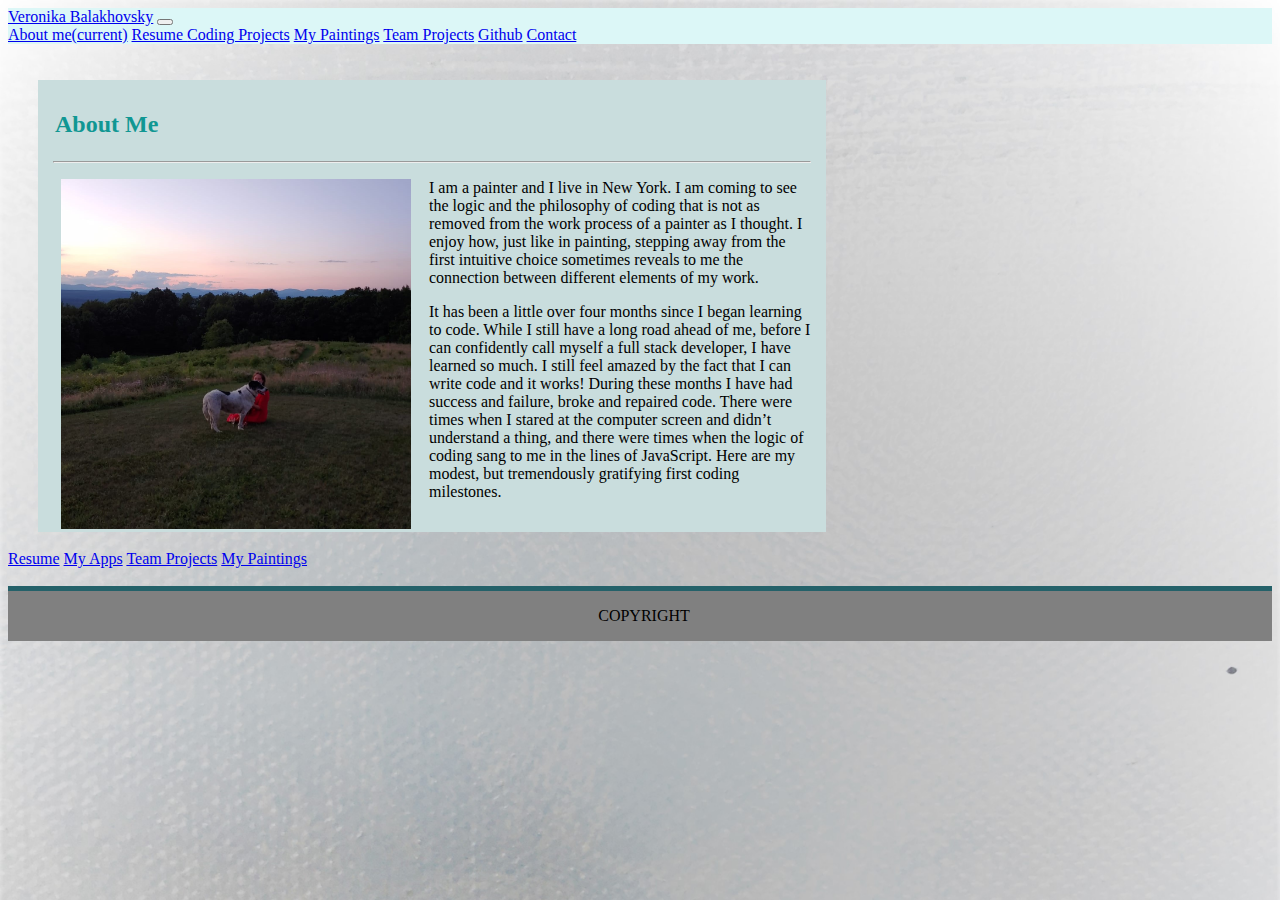
<file: index.html>
<!DOCTYPE html>
<html lang="en">
<head>
    <meta charset="UTF-8">
    <meta name="viewport" content="width=device-width, initial-scale=1.0">
    <link rel="stylesheet" href="https://cdn.jsdelivr.net/npm/bootstrap@4.5.3/dist/css/bootstrap.min.css" integrity="sha384-TX8t27EcRE3e/ihU7zmQxVncDAy5uIKz4rEkgIXeMed4M0jlfIDPvg6uqKI2xXr2" crossorigin="anonymous">
    <link rel="stylesheet" href="styles.css">
     
    <title>About me</title>
</head>
<body>
  <nav class="navbar navbar-expand-lg navbar-light bg-light">
    <a class="navbar-brand" href="#">Veronika Balakhovsky</a>
    <button class="navbar-toggler" type="button" data-toggle="collapse" data-target="#navbarNavAltMarkup" aria-controls="navbarNavAltMarkup" aria-expanded="false" aria-label="Toggle navigation">
      <span class="navbar-toggler-icon"></span>
    </button>
    <div class="collapse navbar-collapse" id="navbarNavAltMarkup">
      <div class="navbar-nav ml-auto">
        <a class="nav-link active" href="index.html">About me<span class="sr-only">(current)</span></a>
        <a class="nav-link" href="resume.html">Resume </a>
        <a class="nav-link" href="apps.html">Coding Projects</a>
        <a class="nav-link" href="art.html">My Paintings</a>
        <a class="nav-link" href="prjct.html">Team Projects</a>
        <a class="nav-link" href="https://github.com/vbalakhovsky">Github</a>
        <a class="nav-link" href="contact.html">Contact</a>
      </div>
    </div>
  </nav>

<br>
<br>
     
     
      <div class="wrapper">
        <h1>About Me</h1>
        <hr>

<img src="VB.JPG" width="200" height="200" alt="river" class="aboutmeimage img-fluid mx 5">

<p>I am a painter and I live in New York. I am coming to see the logic and the philosophy of coding that is not as removed from the work process of a painter as I thought.  I enjoy how, just like in painting, stepping away from the first intuitive choice sometimes reveals to me the connection between different elements of my work. </p>

   <p> It has been a little over four months since I began learning to code. While I still have a long road ahead of me, before I can confidently call myself a full stack developer, I have learned so much. I still feel amazed by the fact that I can write code and it works! During these months I have had success and failure, broke and repaired code. There were times when I stared at the computer screen and didn’t understand a thing, and there were times when the logic of coding sang to me in the lines of JavaScript. Here are my modest, but tremendously gratifying first coding milestones.   
  </p>
  

      </div>
      <br>

<div class = "buttonField">
     <a class="btn" href="resume.html">Resume</a>
      <a class="btn" href="apps.html">My Apps</a>
      <a class="btn" href="prjct.html">Team Projects</a>
      <a class="btn" href="art.html">My Paintings</a>
      <br>
    </div>

      
      <br>
      <footer>
        <p>COPYRIGHT</p> 
        </footer>
    </body>
</html>
</file>
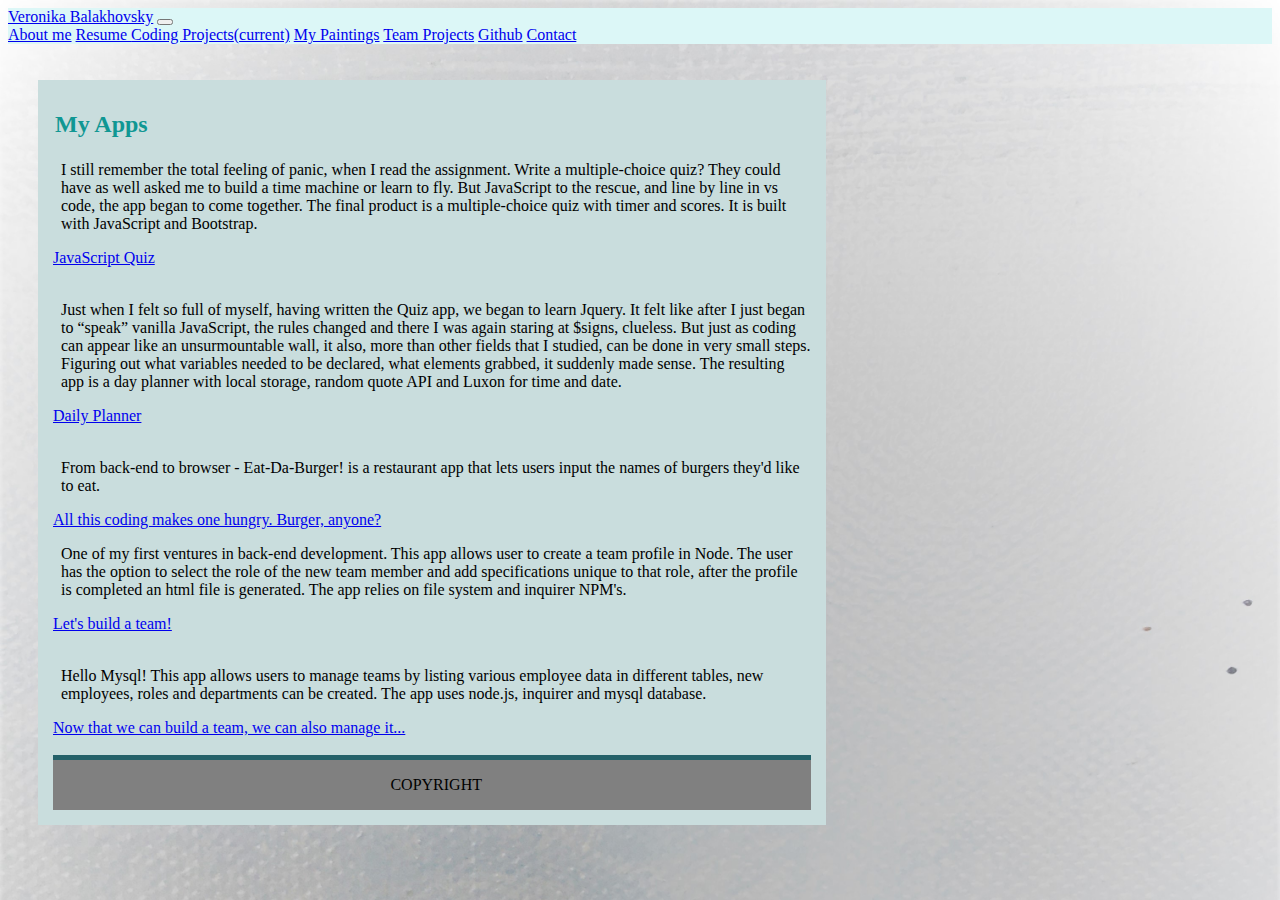
<file: apps.html>
<!DOCTYPE html>
<html lang="en">
<head>
    <meta charset="UTF-8">
    <meta name="viewport" content="width=device-width, initial-scale=1.0">
    <link rel="stylesheet" href="https://cdn.jsdelivr.net/npm/bootstrap@4.5.3/dist/css/bootstrap.min.css" integrity="sha384-TX8t27EcRE3e/ihU7zmQxVncDAy5uIKz4rEkgIXeMed4M0jlfIDPvg6uqKI2xXr2" crossorigin="anonymous">
    <link rel="stylesheet" href="styles.css">
     
    <title>About me</title>
</head>
<body>
  <nav class="navbar navbar-expand-lg navbar-light bg-light">
    <a class="navbar-brand" href="#">Veronika Balakhovsky</a>
    <button class="navbar-toggler" type="button" data-toggle="collapse" data-target="#navbarNavAltMarkup" aria-controls="navbarNavAltMarkup" aria-expanded="false" aria-label="Toggle navigation">
      <span class="navbar-toggler-icon"></span>
    </button>
    <div class="collapse navbar-collapse" id="navbarNavAltMarkup">
      <div class="navbar-nav ml-auto">
        <a class="nav-link active" href="#">About me</a>
        <a class="nav-link" href="resume.html">Resume </a>
        <a class="nav-link" href="apps.html">Coding Projects<span class="sr-only">(current)</span></a>
        <a class="nav-link" href="art.html">My Paintings</a>
        <a class="nav-link" href="prjct.html">Team Projects</a>
        <a class="nav-link" href="https://github.com/vbalakhovsky">Github</a>
        <a class="nav-link" href="contact.html">Contact</a>
      </div>
    </div>
  </nav>

<br>
<br>
     
     
      <div class="wrapper">
        <h1>My Apps</h1>
 

<div class = "buttonField">
    <p>I still remember the total feeling of panic, when I read the assignment. Write a multiple-choice quiz? They could have as well asked me to build a time machine or learn to fly. But JavaScript to the rescue, and line by line in vs code, the app began to come together. The final product is a multiple-choice quiz with timer and scores. It is built with JavaScript and Bootstrap.
  </p>
      <a class="btn" href="https://vbalakhovsky.github.io/Javascript-Quiz-in-Pink-and-Blue/">JavaScript Quiz</a>
      
      <br>
      <br>
   <p> Just when I felt so full of myself, having written the Quiz app, we began to learn Jquery. It felt like after I just began to “speak” vanilla JavaScript, the rules changed and there I was again staring at $signs, clueless. But just as coding can appear like an unsurmountable wall, it also, more than other fields that I studied, can be done in very small steps. Figuring out what variables needed to be declared, what elements grabbed, it suddenly made sense. The resulting app is a day planner with local storage, random quote API and Luxon for time and date. 
  </p>
  <a class="btn" href="https://vbalakhovsky.github.io/Day-Planner-in-JavaScript-with-Luxon/">Daily Planner</a>
      <br>

      <br>

      <p> From back-end to browser - Eat-Da-Burger! is a restaurant app that lets users input the names of burgers they'd like to eat.
      </p>
      <a class="btn" href="https://limitless-springs-21035.herokuapp.com/">All this coding makes one hungry. Burger, anyone?</a>
          <br>

      <p>  One of my first ventures in back-end development. This app allows user to create a team profile in Node. The user has the option to select the role of the new team member and add specifications unique to that role, after the profile is completed an html file is generated. The app relies on file system and inquirer NPM's.
      </p>
      <a class="btn" href="https://github.com/vbalakhovsky/Circus-Team-Profile-Generator">Let's build a team!</a>
          <br>

          <br>

          <p>  Hello Mysql! This app allows users to manage teams by listing various employee data in different tables, new employees, roles and departments can be created. The app uses node.js, inquirer and mysql database.
          </p>
          <a class="btn" href="https://github.com/vbalakhovsky/Employee-MGMT-System">Now that we can build a team, we can also manage it...</a>
              <br>

           

    </div>

      
      <br>
      <footer>
        <p>COPYRIGHT</p> 
        </footer>
    </body>
</html>
</file>
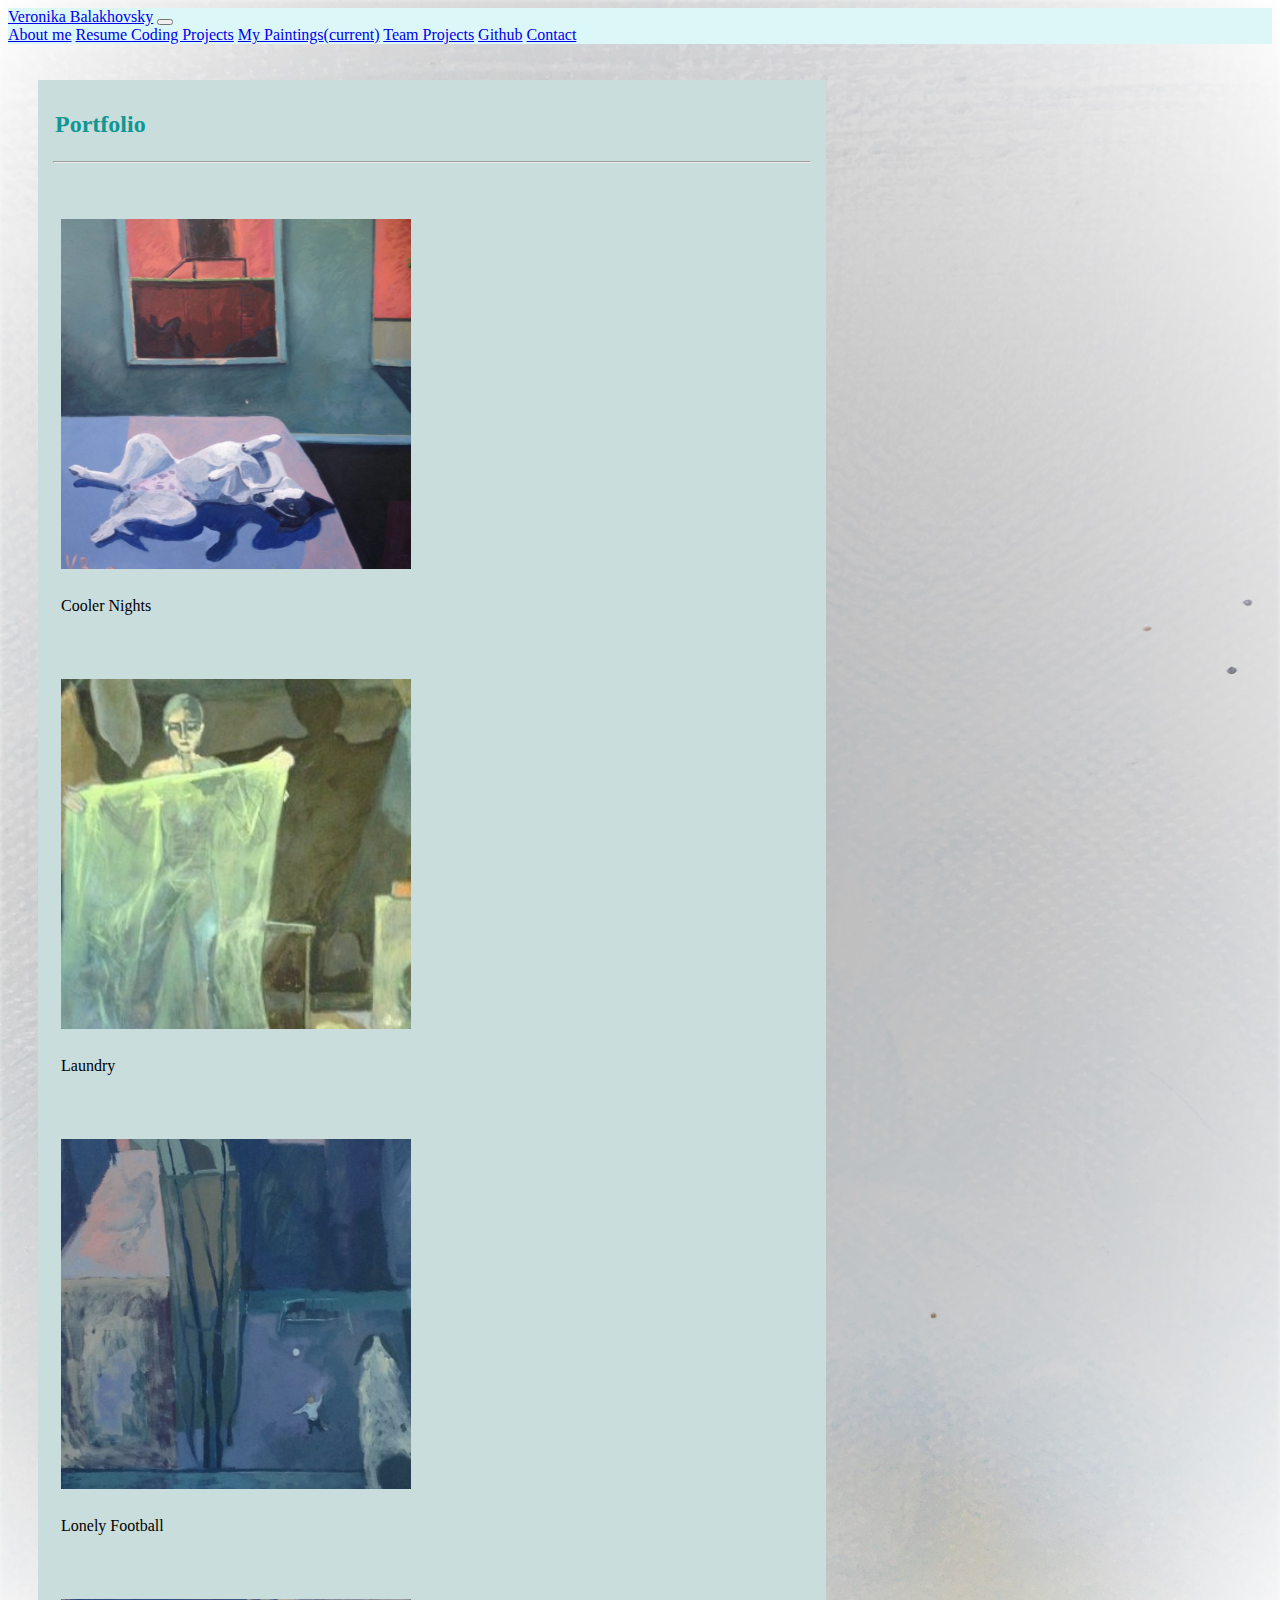
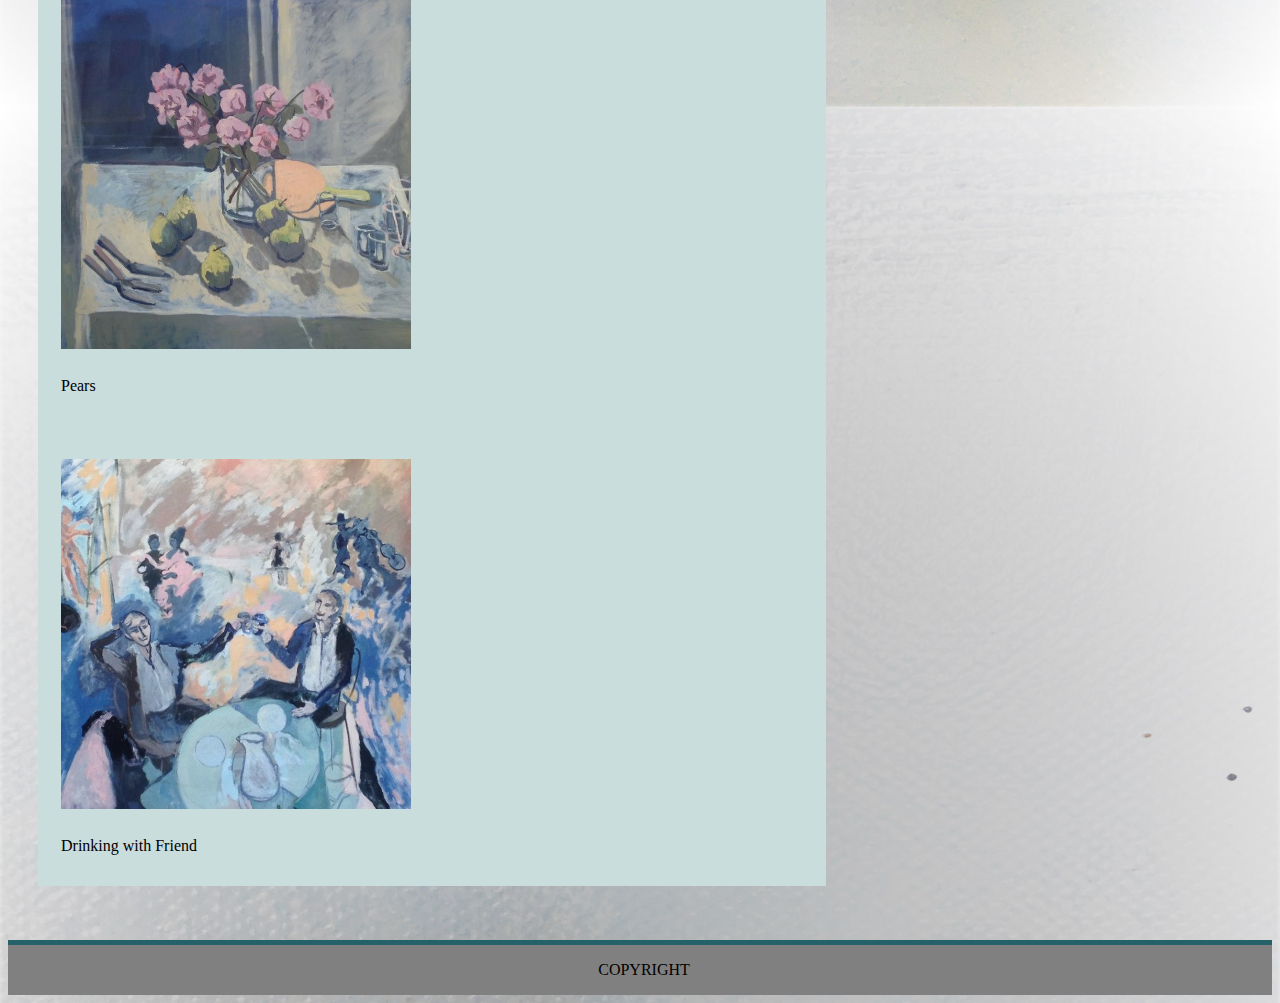
<file: art.html>
<!DOCTYPE html>
<html lang="en">
<head>
    <meta charset="UTF-8">
    <meta name="viewport" content="width=device-width, initial-scale=1.0">
    <link rel="stylesheet" href="https://cdn.jsdelivr.net/npm/bootstrap@4.5.3/dist/css/bootstrap.min.css" integrity="sha384-TX8t27EcRE3e/ihU7zmQxVncDAy5uIKz4rEkgIXeMed4M0jlfIDPvg6uqKI2xXr2" crossorigin="anonymous">
    <link rel="stylesheet" href="styles.css">
    <title>Portfolio</title>
    
   
</head>
<body>
    
  <nav class="navbar navbar-expand-lg navbar-light bg-light">
    <a class="navbar-brand" href="#">Veronika Balakhovsky</a>
    <button class="navbar-toggler" type="button" data-toggle="collapse" data-target="#navbarNavAltMarkup" aria-controls="navbarNavAltMarkup" aria-expanded="false" aria-label="Toggle navigation">
      <span class="navbar-toggler-icon"></span>
    </button>
    <div class="collapse navbar-collapse" id="navbarNavAltMarkup">
      <div class="navbar-nav ml-auto">
        <a class="nav-link active" href="#">About me</a>
        <a class="nav-link" href="resume.html">Resume </a>
        <a class="nav-link" href="apps.html">Coding Projects</a>
        <a class="nav-link" href="art.html">My Paintings<span class="sr-only">(current)</span></a>
        <a class="nav-link" href="prjct.html">Team Projects</a>
        <a class="nav-link" href="https://github.com/vbalakhovsky">Github</a>
        <a class="nav-link" href="contact.html">Contact</a>
      </div>
    </div>
  </nav>
      <br>
      <br>
      <div class="wrapper">
      <h1>Portfolio</h1>
      <hr>
      <div class="container">


        <div class="row">
          <div class="col no-padding" >  <img src="Cooler+Nights.jpg"  alt="portfolio pic" > 
          <p>Cooler Nights</p>
          
          </div>
          
          <div class="col no-padding"><img src="Laundry+Night.jpg"  alt="portfolio pic">
          <p>Laundry</p>
          
          </div>
          
          <div class="w-100"></div>
          <div class="col no-padding"><img src="Lonely+Football.jpg"  alt="portfolio pic">
          <p>Lonely Football</p>
          
          </div>
          
          <div class="col no-padding"><img src="Pears.jpg" alt="portfolio pic">
          
            <p>Pears </p>
          </div>
         
          <div class="col no-padding"><img src="Drinking+with+Friend.jpg" alt="portfolio pic">
          <p>Drinking with Friend</p>
          </div>
        </div>
      </div>
    </div>
    <br>
    <br>
      <br>
    <footer>
        <p>COPYRIGHT</p> 
        </footer>
        </body>
</html>
</file>
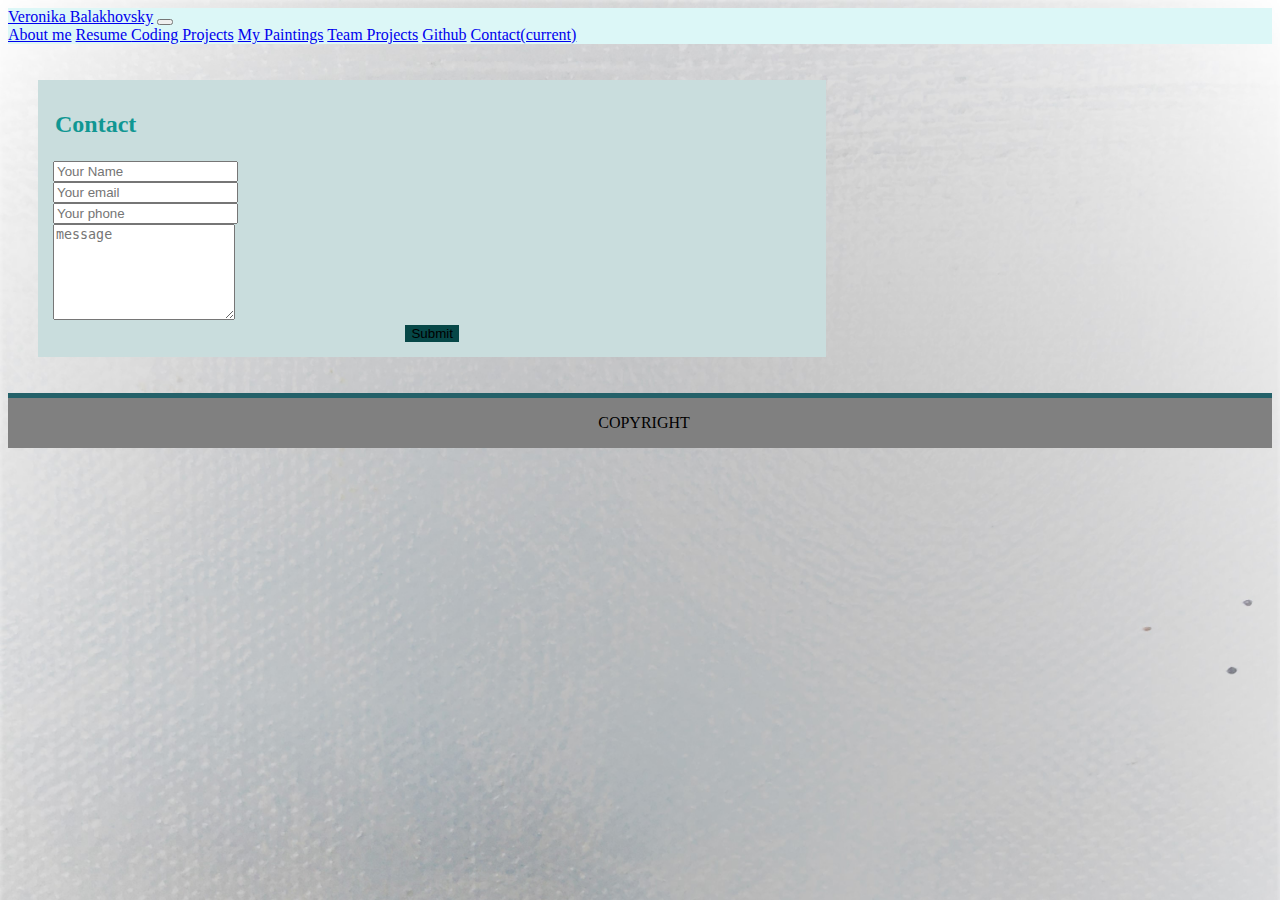
<file: contact.html>
<!DOCTYPE html>
<html lang="en">
<head>
    <meta charset="UTF-8">
    <meta name="viewport" content="width=device-width, initial-scale=1.0">
    <link rel="stylesheet" href="https://cdn.jsdelivr.net/npm/bootstrap@4.5.3/dist/css/bootstrap.min.css" integrity="sha384-TX8t27EcRE3e/ihU7zmQxVncDAy5uIKz4rEkgIXeMed4M0jlfIDPvg6uqKI2xXr2" crossorigin="anonymous">
    <link rel="stylesheet" href="styles.css">
    <title>Contact</title>
    
   
</head>
<body>
    
  <nav class="navbar navbar-expand-lg navbar-light bg-light">
    <a class="navbar-brand" href="#">Veronika Balakhovsky</a>
    <button class="navbar-toggler" type="button" data-toggle="collapse" data-target="#navbarNavAltMarkup" aria-controls="navbarNavAltMarkup" aria-expanded="false" aria-label="Toggle navigation">
      <span class="navbar-toggler-icon"></span>
    </button>
    <div class="collapse navbar-collapse" id="navbarNavAltMarkup">
      <div class="navbar-nav ml-auto">
        <a class="nav-link active" href="index.html">About me</a>
        <a class="nav-link" href="resume.html">Resume </a>
        <a class="nav-link" href="apps.html">Coding Projects</a>
        <a class="nav-link" href="art.html">My Paintings</a>
        <a class="nav-link" href="prjct.html">Team Projects</a>
        <a class="nav-link" href="https://github.com/vbalakhovsky">Github</a>
        <a class="nav-link" href="contact.html">Contact<span class="sr-only">(current)</span></a>
      </div>
    </div>
  </nav>
      
    <br><br>
    <div class="wrapper">
    <div class="container">
    <h1>Contact</h1>
<div class="row">
<div class="col-md-6">
    
    <form>
        <input type="text" name="text" placeholder="Your Name" class="form-control">
    <br>
    <input type="email" placeholder="Your email" class="form-control">
    <br>
    <input type="text" placeholder="Your phone" class="form-control">
    <br>
    <textarea rows="6" placeholder="message" class="form-control"></textarea>
    <br>
    <center>
        <input class="btn btn-primary" type="submit" value="Submit">
    </center>

</form>
</div>
</div>
</div>
</div>    
</div>
<br>
<br>
<footer>
<p>COPYRIGHT</p> 
</footer>
</body>

</html>
</file>
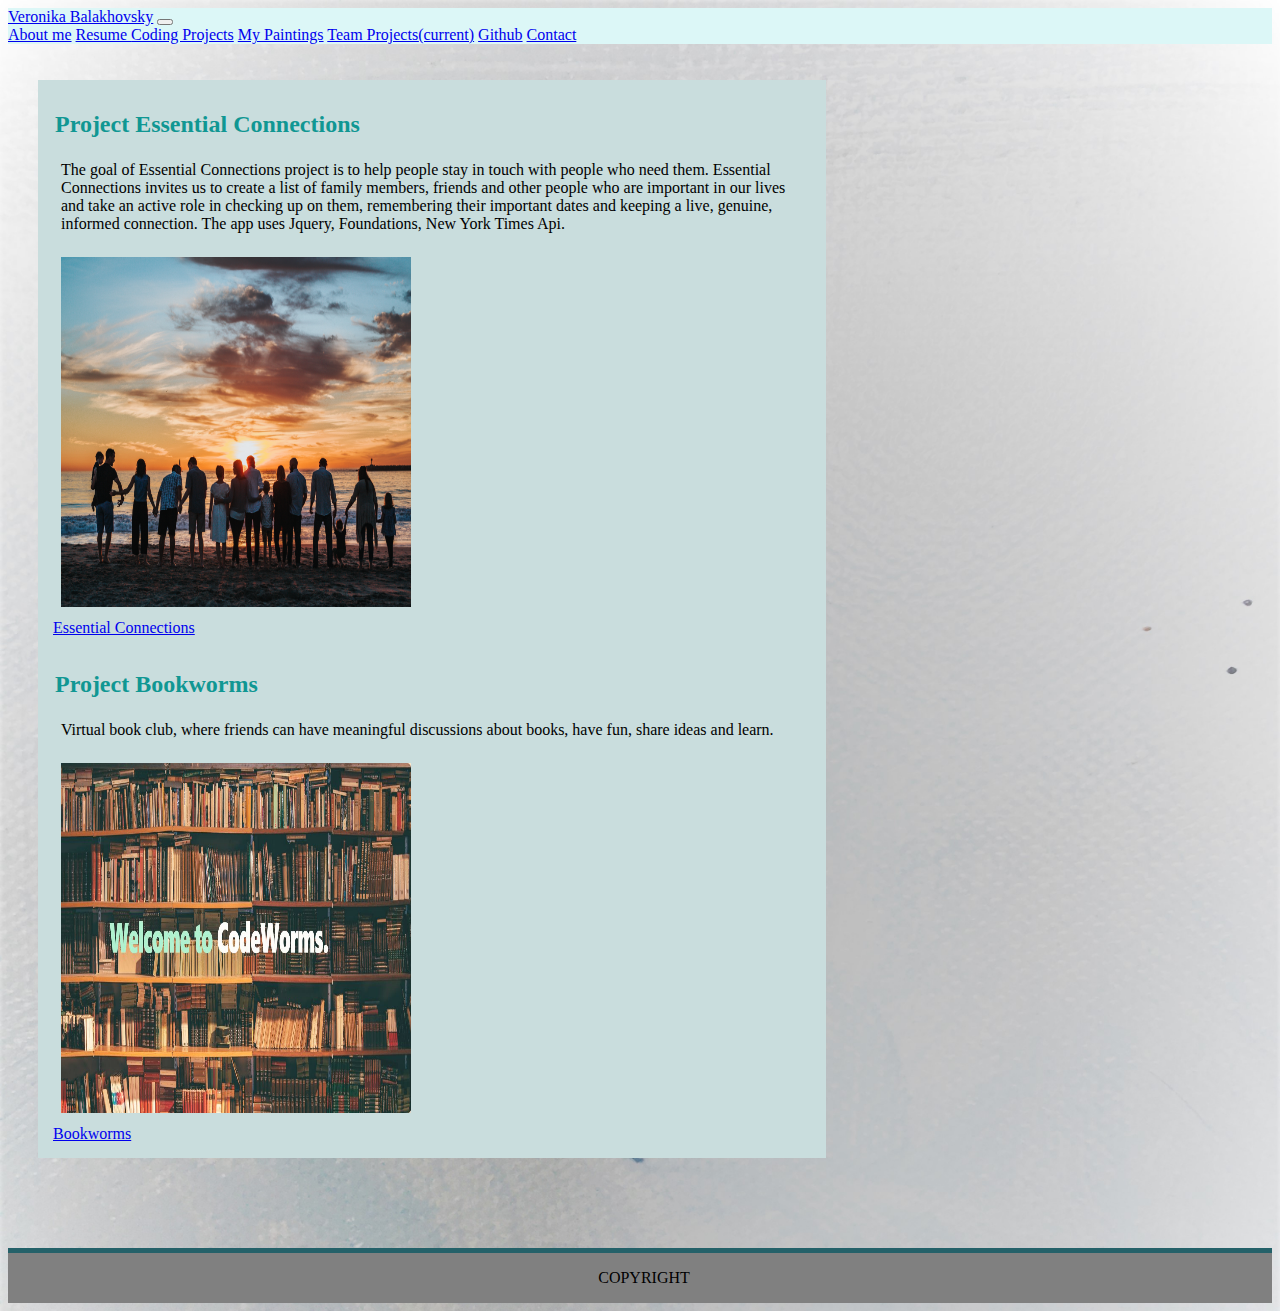
<file: prjct.html>
<!DOCTYPE html>
<html lang="en">
<head>
    <meta charset="UTF-8">
    <meta name="viewport" content="width=device-width, initial-scale=1.0">
    <link rel="stylesheet" href="https://cdn.jsdelivr.net/npm/bootstrap@4.5.3/dist/css/bootstrap.min.css" integrity="sha384-TX8t27EcRE3e/ihU7zmQxVncDAy5uIKz4rEkgIXeMed4M0jlfIDPvg6uqKI2xXr2" crossorigin="anonymous">
    <link rel="stylesheet" href="styles.css">
     
    <title>About me</title>
</head>
<body>
  <nav class="navbar navbar-expand-lg navbar-light bg-light">
    <a class="navbar-brand" href="#">Veronika Balakhovsky</a>
    <button class="navbar-toggler" type="button" data-toggle="collapse" data-target="#navbarNavAltMarkup" aria-controls="navbarNavAltMarkup" aria-expanded="false" aria-label="Toggle navigation">
      <span class="navbar-toggler-icon"></span>
    </button>
    <div class="collapse navbar-collapse" id="navbarNavAltMarkup">
      <div class="navbar-nav ml-auto">
        <a class="nav-link active" href="index.html">About me</a>
        <a class="nav-link" href="resume.html">Resume </a>
        <a class="nav-link" href="apps.html">Coding Projects</a>
        <a class="nav-link" href="art.html">My Paintings</a>
        <a class="nav-link" href="prjct.html">Team Projects<span class="sr-only">(current)</span></a>
        <a class="nav-link" href="https://github.com/vbalakhovsky">Github</a>
        <a class="nav-link" href="contact.html">Contact</a>
      </div>
    </div>
  </nav>

<br>
<br>
     
     
      <div class="wrapper">
        <h1>Project Essential Connections</h1>
 

<div class = "buttonField">
    <p>The goal of Essential Connections project is to help people stay in touch with people who need them. Essential Connections invites us to create a list of family members, friends and other people who are important in our lives and take an active role in checking up on them, remembering their important dates and keeping a live, genuine, informed connection. The app uses Jquery, Foundations, New York Times Api.  
  </p>
 

  <div id="projectImg"><img id="connect" src="family.jpg"  alt="portfolio pic"></div>
 
      <a class="btn" href="https://mrramontorres.github.io/project-1/index.html">Essential Connections</a>
    </div>
    
      <br>
      <h1>Project Bookworms</h1>

      <p>Virtual book club, where friends can have meaningful discussions about books, have fun, share ideas and learn.
      </p>
      <div class = "buttonField">
      <div id="projectImg"><img id="connect" src="codeworms.JPG"  alt="portfolio pic"></div>
      
          <a class="btn" href="https://pacific-eyrie-86247.herokuapp.com/home">Bookworms</a>

          <br>
        </div>
      
    </div>
    <br>
    <br>
    <br>

    <br>
      
      <br>
      <footer>
        <p>COPYRIGHT</p> 
        </footer>
    </body>
</html>
</file>
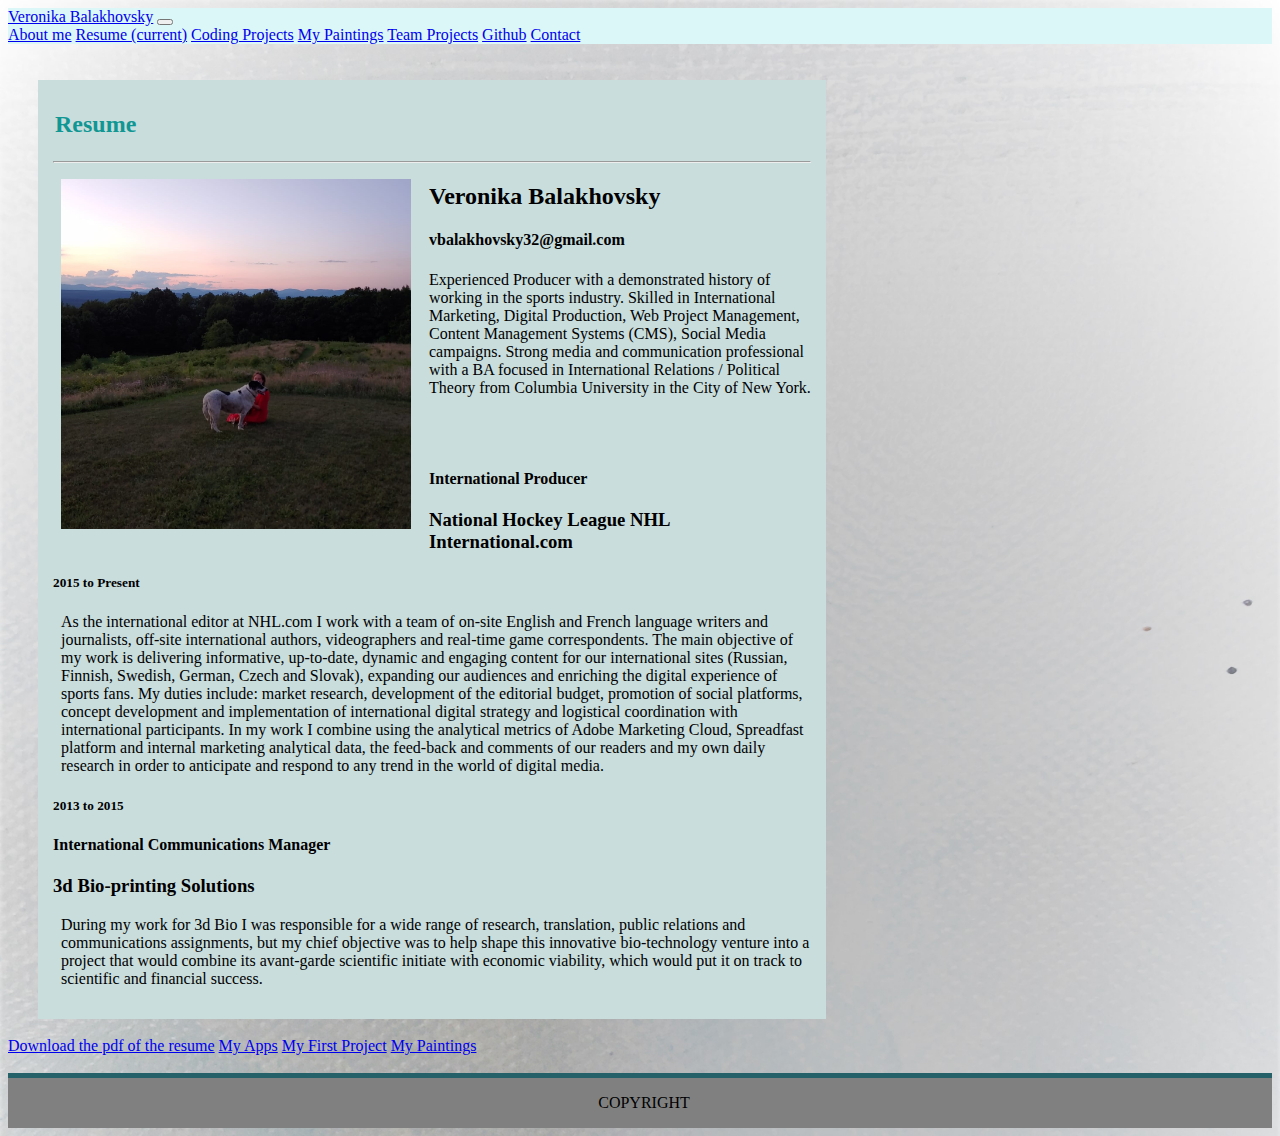
<file: resume.html>
<!DOCTYPE html>
<html lang="en">
<head>
    <meta charset="UTF-8">
    <meta name="viewport" content="width=device-width, initial-scale=1.0">
    <link rel="stylesheet" href="https://cdn.jsdelivr.net/npm/bootstrap@4.5.3/dist/css/bootstrap.min.css" integrity="sha384-TX8t27EcRE3e/ihU7zmQxVncDAy5uIKz4rEkgIXeMed4M0jlfIDPvg6uqKI2xXr2" crossorigin="anonymous">
    <link rel="stylesheet" href="styles.css">
     
    <title>About me</title>
</head>
<body>
  <nav class="navbar navbar-expand-lg navbar-light bg-light">
    <a class="navbar-brand" href="#">Veronika Balakhovsky</a>
    <button class="navbar-toggler" type="button" data-toggle="collapse" data-target="#navbarNavAltMarkup" aria-controls="navbarNavAltMarkup" aria-expanded="false" aria-label="Toggle navigation">
      <span class="navbar-toggler-icon"></span>
    </button>
    <div class="collapse navbar-collapse" id="navbarNavAltMarkup">
      <div class="navbar-nav ml-auto">
        <a class="nav-link active" href="index.html">About me</a>
        <a class="nav-link" href="resume.html">Resume <span class="sr-only">(current)</span></a>
        <a class="nav-link" href="apps.html">Coding Projects</a>
        <a class="nav-link" href="art.html">My Paintings</a>
        <a class="nav-link" href="prjct.html">Team Projects</a>
        <a class="nav-link" href="https://github.com/vbalakhovsky">Github</a>
        <a class="nav-link" href="contact.html">Contact</a>
      </div>
    </div>
  </nav>

<br>
<br>
     
     
      <div class="wrapper">
        <h1>Resume</h1>
        <hr>

<img src="VB.JPG" width="200" height="200" alt="river" class="aboutmeimage img-fluid mx 5">
<h2>Veronika Balakhovsky</h2>
<h4>vbalakhovsky32@gmail.com</h4>

<p>Experienced Producer with a demonstrated history of working in the sports industry. Skilled in International Marketing, Digital Production, Web Project Management, Content Management Systems (CMS), Social Media campaigns. Strong media and communication professional with a BA focused in International Relations / Political Theory from Columbia University in the City of New York. </p>
<br>
<br>

<h4>International Producer </h4>
<h3>National Hockey League NHL International.com</h3>
<h5>2015 to Present</h5>
    <p>As the international editor at NHL.com I work with a team of on-site English and French language writers and journalists, off-site international authors, videographers and real-time game correspondents. The main objective of my work is delivering informative, up-to-date, dynamic and engaging content for our international sites (Russian, Finnish, Swedish, German, Czech and Slovak), expanding our audiences and enriching the digital experience of sports fans.
    My duties include: market research, development of the editorial budget, promotion of social platforms, concept development and implementation of international digital strategy and logistical coordination with international participants. 
    In my work I combine using the analytical metrics of Adobe Marketing Cloud, Spreadfast platform and internal marketing analytical data, the feed-back and comments of our readers and my own daily research in order to anticipate and respond to any trend in the world of digital media.
    
  </p>
  <h5>2013 to 2015</h5>
  <h4>International Communications Manager </h4>
  <h3>3d Bio-printing Solutions</h3>
  <p>During my work for 3d Bio I was responsible for a wide range of research, translation, public relations and communications assignments, but my chief objective was to help shape this innovative bio-technology venture into a project that would combine its avant-garde scientific initiate with economic viability, which would put it on track to scientific and financial success. </p>
  

      </div>
      <br>

<div class = "buttonField">
    <a class="btn"href="VBR.pdf" download="V. Balakhocsky Resume">Download the pdf of the resume</a>
       <a class="btn" href="apps.html">My Apps</a>
      <a class="btn" href="prjct.html">My First Project</a>
      <a class="btn" href="portfolio.html">My Paintings</a>
      <br>
    </div>

      
      <br>
      <footer>
        <p>COPYRIGHT</p> 
        </footer>
    </body>
</html>
</file>
<file: styles.css>
.navbar {background-color: rgb(220, 247, 247)!important; color: rgb(3, 44, 30) !important;}
body {background-image: url(bgimg.JPG);
       background-size: 100%;
    background-repeat: repeat-y;
    background: cover;    }


h1 {
 font-weight: bolder; font-size: x-large; text-align: start; padding-bottom: 7px; padding-left: 2px; color: rgb(16, 151, 147);
}
img {width: 350px;
height: 350px;
padding: 8px;}
p {text-align: start; padding-left: 8px;}

.wrapper {
    width: 60%;
    margin-left: 30px;
    margin-right: 60px;
    padding: 15px;
background-color: rgb(201, 221, 221);}

.btn-primary {background-color: rgb(6, 71, 71); border: none !important;}


.no-padding {padding-right: 0px; padding-left: 0px; padding-top: 40px;}


.aboutmeimage {float: left;
margin-right:  10px;
margin-bottom: 10px;}

footer {display: flex;
    position: relative;
    bottom: 0;
    width: 100%;
    justify-content: center;
    align-items: center;
    background-color: grey;
    border-top: 5px solid rgb(36, 97, 105); }
    
    @media screen and (max-width: 600px) {
        .wrapper {rgb(201, 221, 221, 0);}
        img {
          width: 200px;
          height: 200px;
        }
         .aboutmeimage { float: none;}}
      }
</file>
